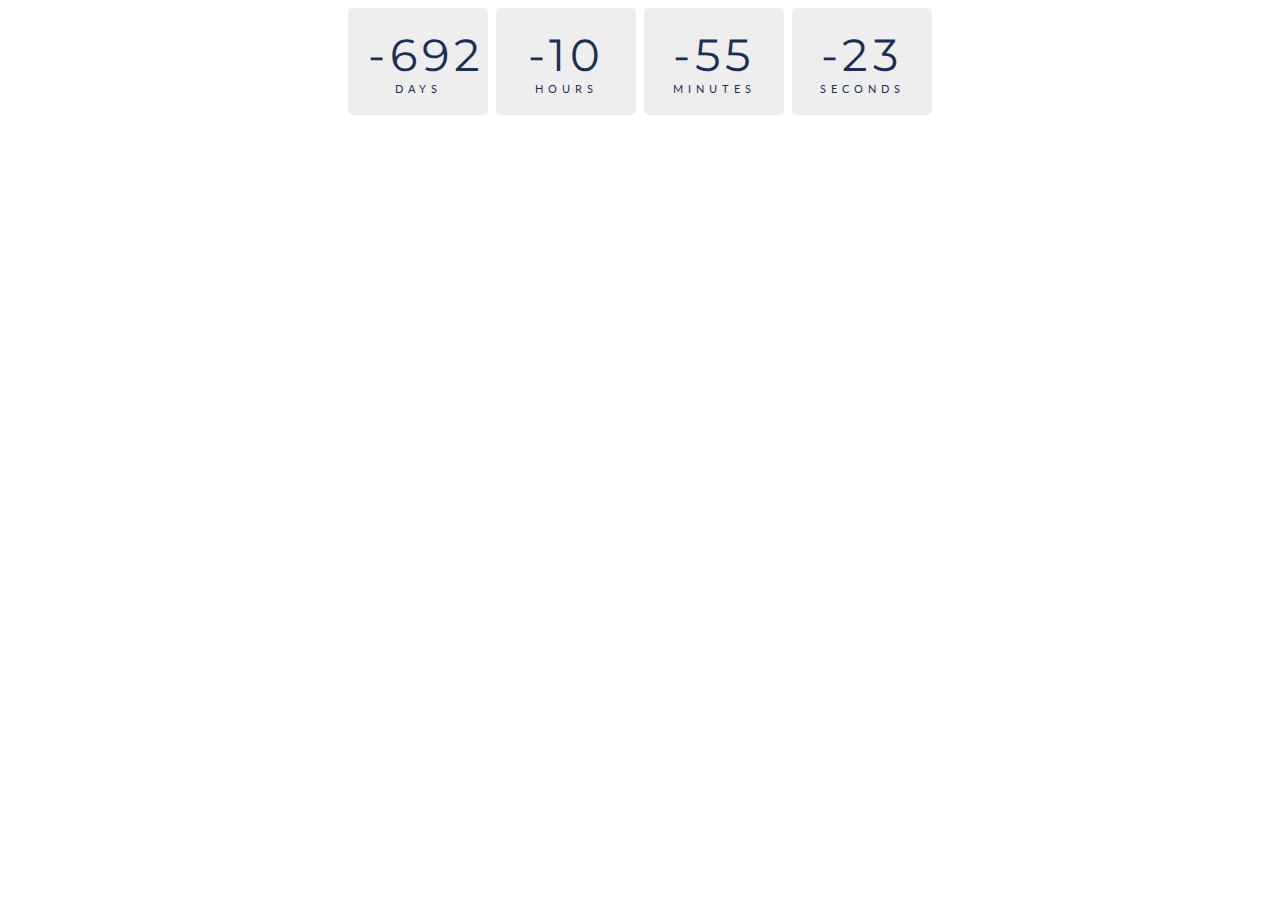
<file: countDown.html>
<!DOCTYPE html>
<html lang="en">
<head>
    <meta charset="UTF-8">
    <meta name="viewport" content="width=device-width, initial-scale=1.0">
    <link rel="stylesheet" href="https://fonts.googleapis.com/css?family=Lato:400,700|Montserrat:900">
    <title>Document</title>

  <style>

    body{
        background-color: white;
    }
      
    #timer {
      color: #eeeeee;
      text-align: center;
      text-transform: uppercase;
      font-family: 'Lato', sans-serif;
      font-size: .7em;
      letter-spacing: 5px;
    }

    .days, .hours, .minutes, .seconds {
      display: inline-block;
      padding: 20px;
      width: 100px;
      border-radius: 5px;
    }

    .days {
      background: #eeeeee;
      color: #183059;

    }

    .hours {
      background: #eeeeee;
      color: #183059;
    }

    .minutes {
      background: #eeeeee;
      color: #183059;
    }

    .seconds {
      background: #eeeeee;
      color: #183059;
    }

    .numbers {
      font-family: 'Montserrat', sans-serif;
      color:  #183059;
      font-size: 4em;
      text-align: center;
    }

    .white {
      position: absolute;
      background:  #eeeeee;
      height: 85px;
      width: 75px;
      left: 30%;
      top: 2%;
    }

    .red {
      position: absolute;
      background:  #EF2F3C;
      left: 18%;
      top: 9%;
      height: 65px;
      width: 70px;
    }

    .blue {
      position: absolute;
      background:  #276FBF;
      height: 80px;
      width: 80px;
      left: 60%;
      top: 5%;
    }

  </style>

</head>

<body>
    
  <div id="timer">

    <div class="days"> 
      <div id="days" class="numbers "> </div>
      days
    </div>

    <div class="hours"> 
      <div  id="hours" class="numbers"> </div>
      hours
    </div>

    <div class="minutes"> 
      <div  id="minutes" class="numbers"> </div>
      minutes
    </div>

    <div class="seconds"> 
      <div id="seconds" class="numbers"> </div>
      seconds
    </div>

  </div>

</body>

<script>

  const year = new Date().getFullYear();
  const myDate = new Date('September 1, 2024 00:00:00');
  console.log(myDate);

  // countdown
  let timer = setInterval(function() {

    // get today's date
    const today = new Date().getTime();

    // get the difference
    const diff = myDate - today;

    // math
    let days = Math.floor(diff / (1000 * 60 * 60 * 24));
    let hours = Math.floor((diff % (1000 * 60 * 60 * 24)) / (1000 * 60 * 60));
    let minutes = Math.floor((diff % (1000 * 60 * 60)) / (1000 * 60));
    let seconds = Math.floor((diff % (1000 * 60)) / 1000);

    // display
    document.getElementById("days").innerHTML=days
    document.getElementById("hours").innerHTML=hours
    document.getElementById("minutes").innerHTML=minutes
    document.getElementById("seconds").innerHTML=seconds

  }, 1);

</script>

</html>
</file>
